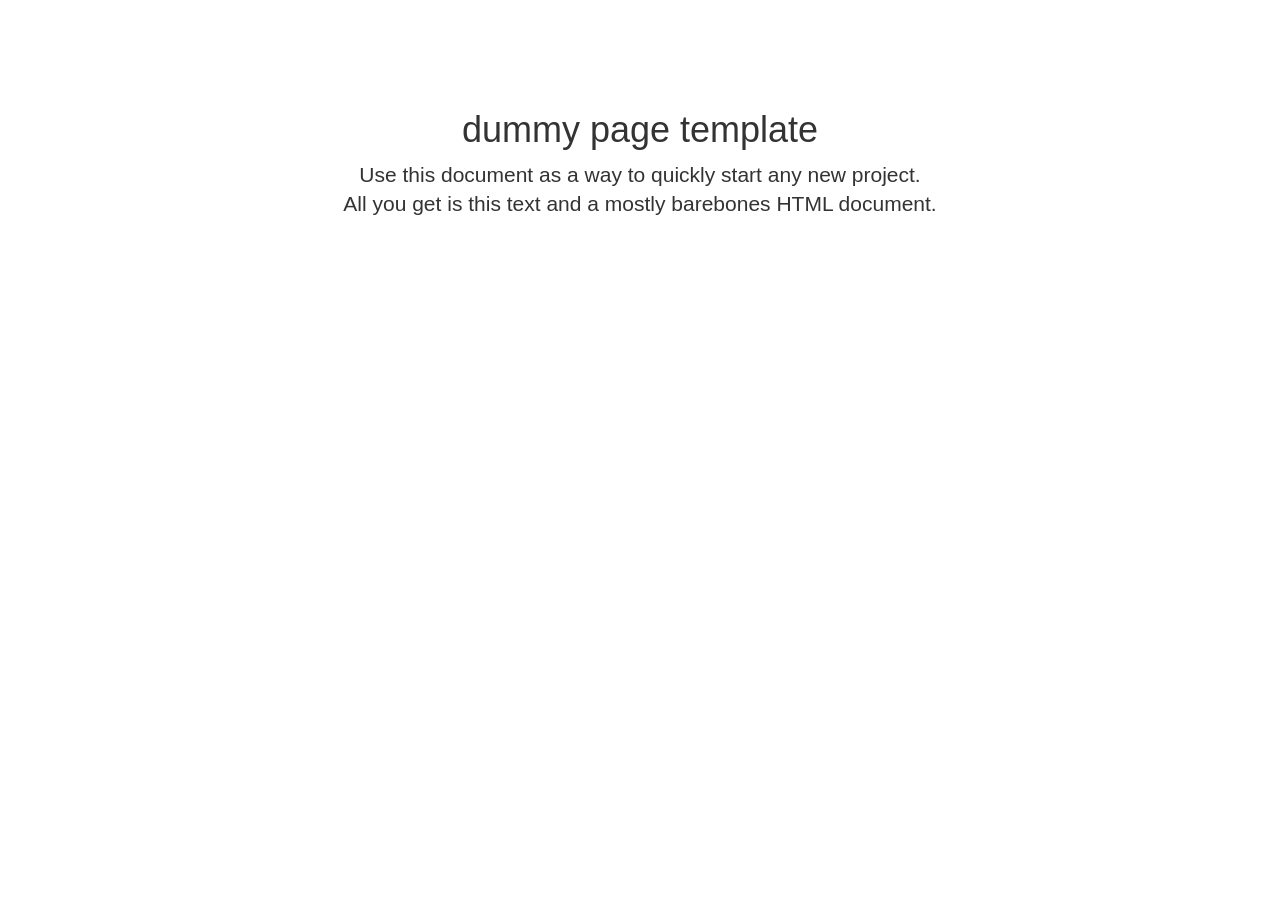
<file: src/main/resources/templates/index.html>
<!DOCTYPE html>
<html lang="en" xmlns:th="http://www.thymeleaf.org">
<head>

    <title>Starter Template for Bootstrap</title>

    <!-- Bootstrap core CSS -->
    <link href="https://maxcdn.bootstrapcdn.com/bootstrap/3.3.6/css/bootstrap.min.css" rel="stylesheet" />

    <!-- Custom styles for this template -->
    <style>
        body {
            padding-top: 50px;
        }

        .starter-template {
            padding: 40px 15px;
            text-align: center;
        }
    </style>

    <!-- HTML5 shim and Respond.js IE8 support of HTML5 elements and media queries -->
    <!--[if lt IE 9]>
    <script src="https://oss.maxcdn.com/html5shiv/3.7.2/html5shiv.min.js"></script>
    <script src="https://oss.maxcdn.com/respond/1.4.2/respond.min.js"></script>
    <![endif]-->
</head>
<head th:replace="common/header :: common-header" />
<body>
    <div th:replace="common/navbar :: common-navbar" />
 

<div class="container">

    <div class="starter-template">
        <h1 th:text="#{index.main.callout}">dummy page template</h1>
        <p class="lead">Use this document as a way to quickly start any new project.<br /> All you get is this text and a
            mostly barebones HTML document.</p>
    </div>

</div><!-- /.container -->

<!-- Bootstrap core JavaScript
================================================== -->
<!-- Placed at the end of the document so the pages load faster -->
<script src="https://ajax.googleapis.com/ajax/libs/jquery/1.11.1/jquery.min.js"></script>
<script src="https://maxcdn.bootstrapcdn.com/bootstrap/3.3.6/js/bootstrap.min.js"></script>
</body>
</html>
</file>
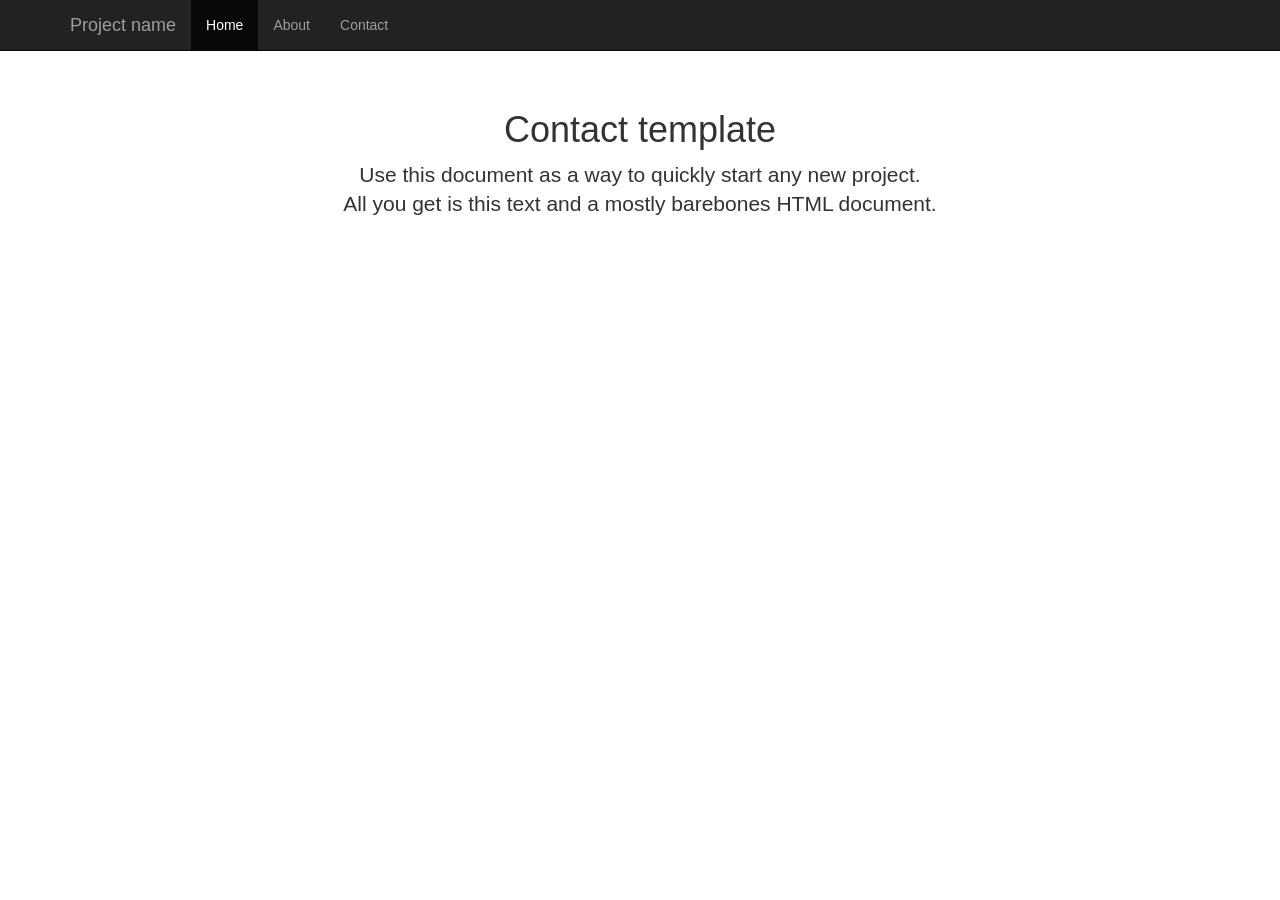
<file: src/main/resources/templates/contact.html>
<!DOCTYPE html>
<html lang="en" xmlns:th="http://www.thymeleaf.org">
<head>

    <title>Starter Template for Bootstrap</title>

    <!-- Bootstrap core CSS -->
    <link href="https://maxcdn.bootstrapcdn.com/bootstrap/3.3.6/css/bootstrap.min.css" rel="stylesheet" />

    <!-- Custom styles for this template -->
    <style>
        body {
            padding-top: 50px;
        }

        .starter-template {
            padding: 40px 15px;
            text-align: center;
        }
    </style>

    <!-- HTML5 shim and Respond.js IE8 support of HTML5 elements and media queries -->
    <!--[if lt IE 9]>
    <script src="https://oss.maxcdn.com/html5shiv/3.7.2/html5shiv.min.js"></script>
    <script src="https://oss.maxcdn.com/respond/1.4.2/respond.min.js"></script>
    <![endif]-->
</head>

<body>

<div class="navbar navbar-inverse navbar-fixed-top" role="navigation">
    <div class="container">
        <div class="navbar-header">
            <button type="button" class="navbar-toggle collapsed" data-toggle="collapse" data-target=".navbar-collapse">
                <span class="sr-only">Toggle navigation</span>
                <span class="icon-bar"></span>
                <span class="icon-bar"></span>
                <span class="icon-bar"></span>
            </button>
            <a class="navbar-brand" href="#">Project name</a>
        </div>
        <div class="collapse navbar-collapse">
            <ul class="nav navbar-nav">
                <li class="active"><a href="#">Home</a></li>
                <li><a href="#about">About</a></li>
                <li><a href="#contact">Contact</a></li>
            </ul>
        </div><!--/.nav-collapse -->
    </div>
</div>

<div class="container">

    <div class="starter-template">
        <h1>Contact template</h1>
        <p class="lead">Use this document as a way to quickly start any new project.<br /> All you get is this text and a
            mostly barebones HTML document.</p>
    </div>

</div><!-- /.container -->

<!-- Bootstrap core JavaScript
================================================== -->
<!-- Placed at the end of the document so the pages load faster -->
<script src="https://ajax.googleapis.com/ajax/libs/jquery/1.11.1/jquery.min.js"></script>
<script src="https://maxcdn.bootstrapcdn.com/bootstrap/3.3.6/js/bootstrap.min.js"></script>
</body>
</html>
</file>
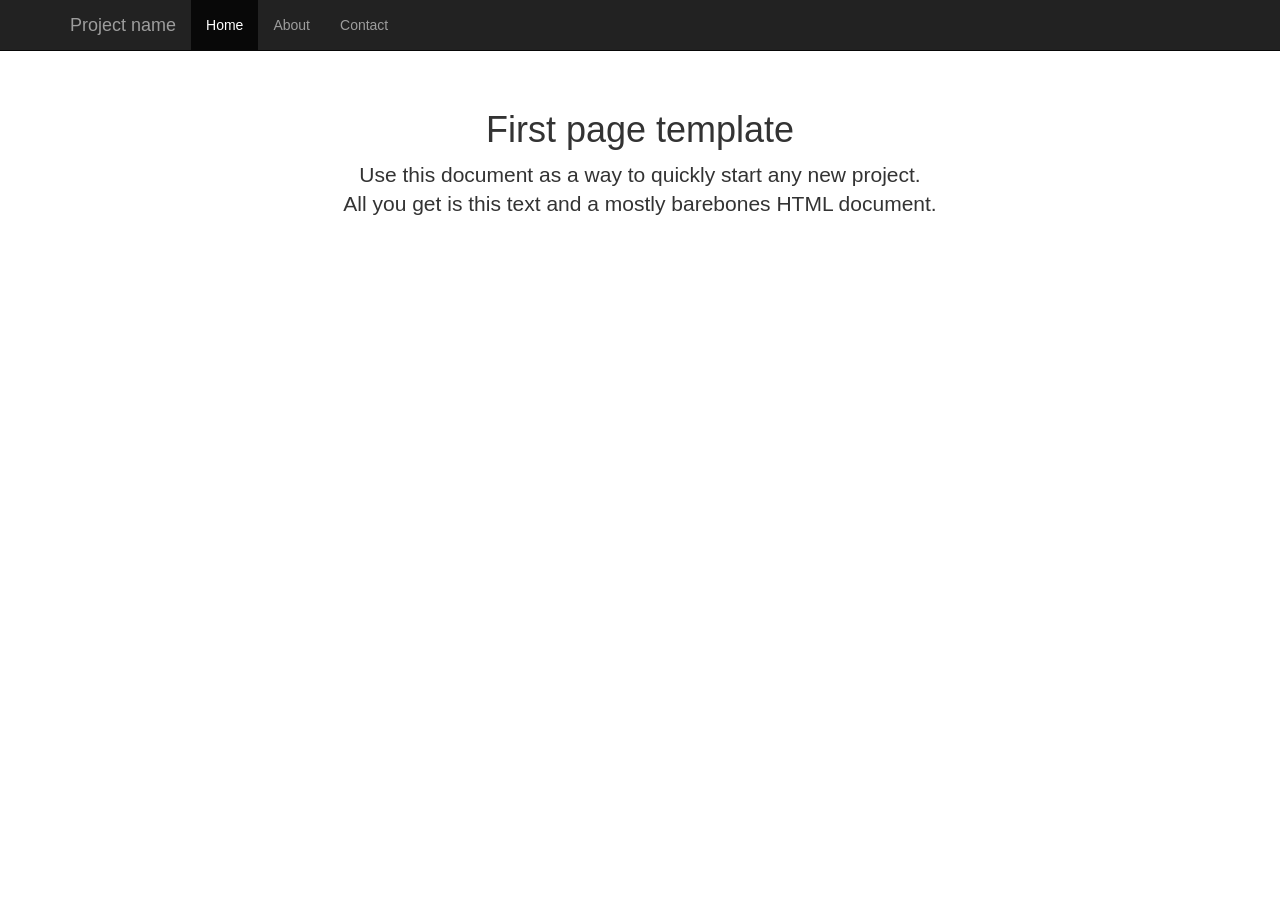
<file: src/main/resources/templates/first.html>
<!DOCTYPE html>
<html lang="en" xmlns:th="http://www.thymeleaf.org">
<head>

    <title>Starter Template for Bootstrap</title>

    <!-- Bootstrap core CSS -->
    <link href="https://maxcdn.bootstrapcdn.com/bootstrap/3.3.6/css/bootstrap.min.css" rel="stylesheet" />

    <!-- Custom styles for this template -->
    <style>
        body {
            padding-top: 50px;
        }

        .starter-template {
            padding: 40px 15px;
            text-align: center;
        }
    </style>

    <!-- HTML5 shim and Respond.js IE8 support of HTML5 elements and media queries -->
    <!--[if lt IE 9]>
    <script src="https://oss.maxcdn.com/html5shiv/3.7.2/html5shiv.min.js"></script>
    <script src="https://oss.maxcdn.com/respond/1.4.2/respond.min.js"></script>
    <![endif]-->
</head>

<body>

<div class="navbar navbar-inverse navbar-fixed-top" role="navigation">
    <div class="container">
        <div class="navbar-header">
            <button type="button" class="navbar-toggle collapsed" data-toggle="collapse" data-target=".navbar-collapse">
                <span class="sr-only">Toggle navigation</span>
                <span class="icon-bar"></span>
                <span class="icon-bar"></span>
                <span class="icon-bar"></span>
            </button>
            <a class="navbar-brand" href="#">Project name</a>
        </div>
        <div class="collapse navbar-collapse">
            <ul class="nav navbar-nav">
                <li class="active"><a href="#">Home</a></li>
                <li><a href="#about">About</a></li>
                <li><a href="#contact">Contact</a></li>
            </ul>
        </div><!--/.nav-collapse -->
    </div>
</div>

<div class="container">

    <div class="starter-template">
        <h1>First page template</h1>
        <p class="lead">Use this document as a way to quickly start any new project.<br /> All you get is this text and a
            mostly barebones HTML document.</p>
    </div>

</div><!-- /.container -->

<!-- Bootstrap core JavaScript
================================================== -->
<!-- Placed at the end of the document so the pages load faster -->
<script src="https://ajax.googleapis.com/ajax/libs/jquery/1.11.1/jquery.min.js"></script>
<script src="https://maxcdn.bootstrapcdn.com/bootstrap/3.3.6/js/bootstrap.min.js"></script>
</body>
</html>
</file>
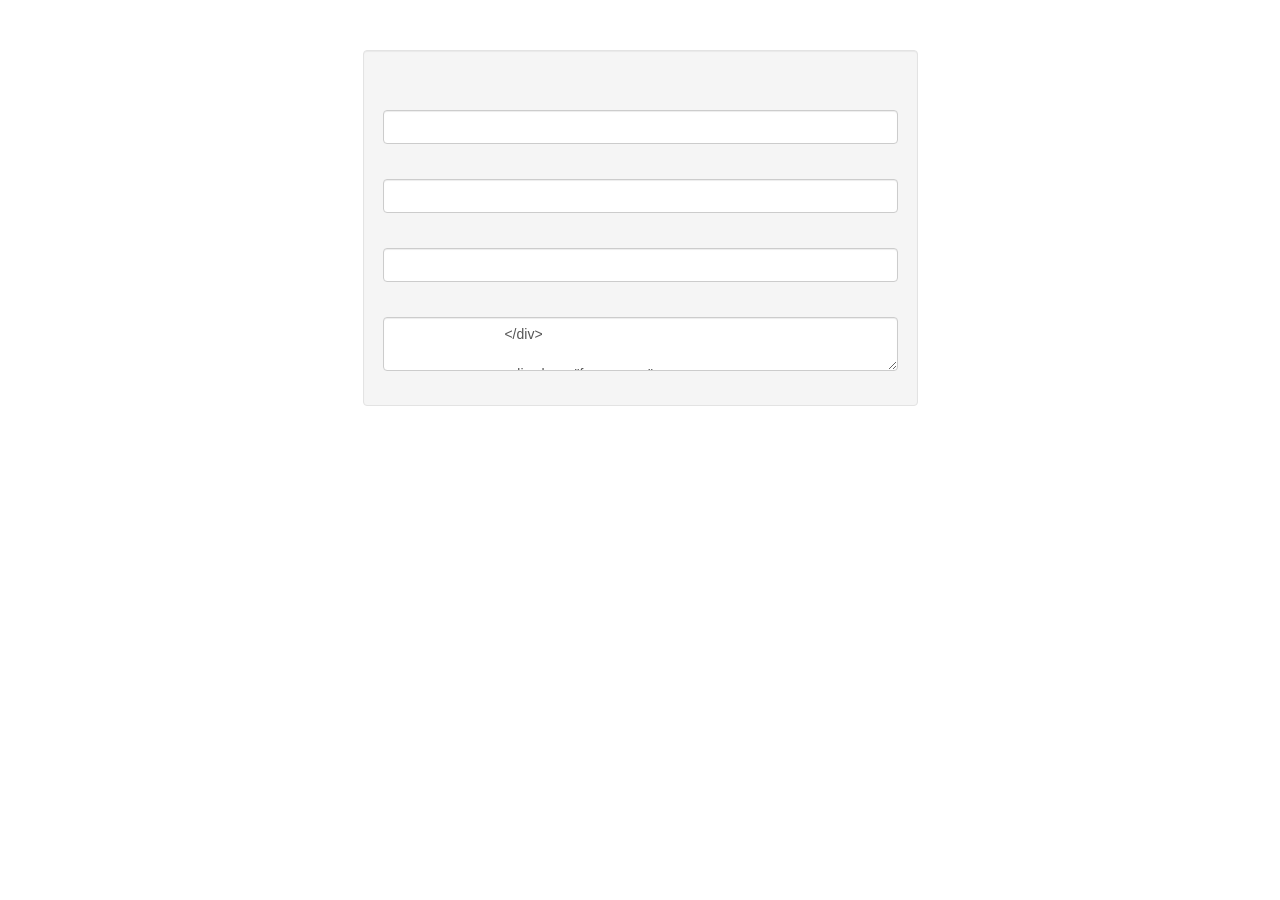
<file: src/main/resources/templates/contact/contact.html>
<!DOCTYPE html>
<html lang="en" xmlns:th="http://www.thymeleaf.org">
<head>

    <title>Starter Template for Bootstrap</title>

    <!-- Bootstrap core CSS -->
    <link href="https://maxcdn.bootstrapcdn.com/bootstrap/3.3.6/css/bootstrap.min.css" rel="stylesheet" />

    <!-- Custom styles for this template -->
    <style>
        body {
            padding-top: 50px;
        }

        .starter-template {
            padding: 40px 15px;
            text-align: center;
        }
    </style>

    <!-- HTML5 shim and Respond.js IE8 support of HTML5 elements and media queries -->
    <!--[if lt IE 9]>
    <script src="https://oss.maxcdn.com/html5shiv/3.7.2/html5shiv.min.js"></script>
    <script src="https://oss.maxcdn.com/respond/1.4.2/respond.min.js"></script>
    <![endif]-->
</head>
<head th:replace="common/header :: common-header" />

<body>

    <div th:replace="common/navbar :: common-navbar" />

    <div class="container">

        <div class="row">

            <div class="col-md-6 col-md-offset-3">

                <div class="well">

                    <div class="text-center">

                        <h1 th:text="#{contact.h1.text}"></h1>
                        <p class="lead" th:text="#{contact.p.lead}"></p>

                        <form id="contactForm"
                              th:action="@{/contact/}"
                              th:object="${feedback}"
                              method="post"
                              class="text-left">

                            <div class="form-group">
                                <label for="email" th:text="#{form.email}"></label>
                                <input type="email" id="email" th:field="*{email}" class="form-control"/>
                            </div>

                            <div class="form-group">
                                <label for="firstName" th:text="#{form.firstname}"></label>
                                <input type="text" id="firstName" th:field="*{firstName}" class="form-control"/>
                            </div>

                            <div class="form-group">
                                <label for="lastName" th:text="#{form.lastname}"></label>
                                <input type="text" id="lastName" th:field="*{lastName}" class="form-control"/>
                            </div>

                            <div class="form-group">
                                <label for="feedback" th:text="#{contact.feedback.form.text}"></label>
                                <textarea  id="feedback" th:field="*{feedback}" class="form-control"/>
                            </div>

                            <div class="form-group">
                                <button type="submit" class="btn btn-primary" th:text="#{form.submit}"></button>
                            </div>

                        </form>
                    </div>
                </div>
            </div>
        </div>
    </div>

    <!-- Bootstrap core JavaScript
    ================================================== -->
    <!-- Placed at the end of the document so the pages load faster -->
    <div th:replace="common/header :: before-body-scripts" />

</body>
</html>
</file>
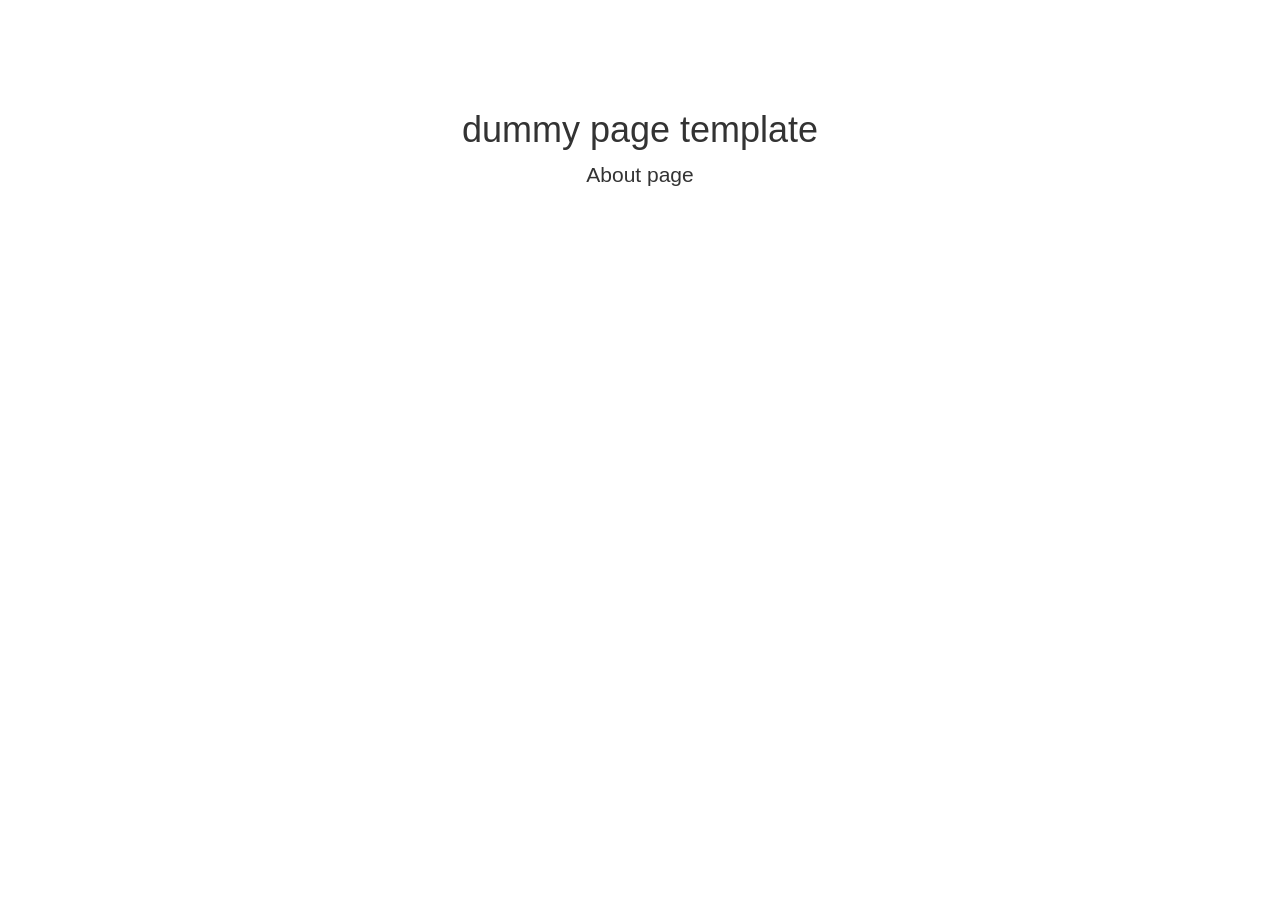
<file: src/main/resources/templates/copy/about.html>
<!DOCTYPE html>
<html lang="en" xmlns:th="http://www.thymeleaf.org">
<head>

    <title>Starter Template for Bootstrap</title>

    <!-- Bootstrap core CSS -->
    <link href="https://maxcdn.bootstrapcdn.com/bootstrap/3.3.6/css/bootstrap.min.css" rel="stylesheet" />

    <!-- Custom styles for this template -->
    <style>
        body {
            padding-top: 50px;
        }

        .starter-template {
            padding: 40px 15px;
            text-align: center;
        }
    </style>

    <!-- HTML5 shim and Respond.js IE8 support of HTML5 elements and media queries -->
    <!--[if lt IE 9]>
    <script src="https://oss.maxcdn.com/html5shiv/3.7.2/html5shiv.min.js"></script>
    <script src="https://oss.maxcdn.com/respond/1.4.2/respond.min.js"></script>
    <![endif]-->
</head>
<head th:replace="common/header :: common-header" />
<body>

   <div th:replace="common/navbar :: common-navbar" />

<div class="container">

    <div class="starter-template">
        <h1 th:text="#{index.main.callout}">dummy page template</h1>
        <p class="lead">About page</p>
    </div>

</div><!-- /.container -->

<!-- Bootstrap core JavaScript
================================================== -->
<!-- Placed at the end of the document so the pages load faster -->
<script src="https://ajax.googleapis.com/ajax/libs/jquery/1.11.1/jquery.min.js"></script>
<script src="https://maxcdn.bootstrapcdn.com/bootstrap/3.3.6/js/bootstrap.min.js"></script>
</body>
</html>
</file>
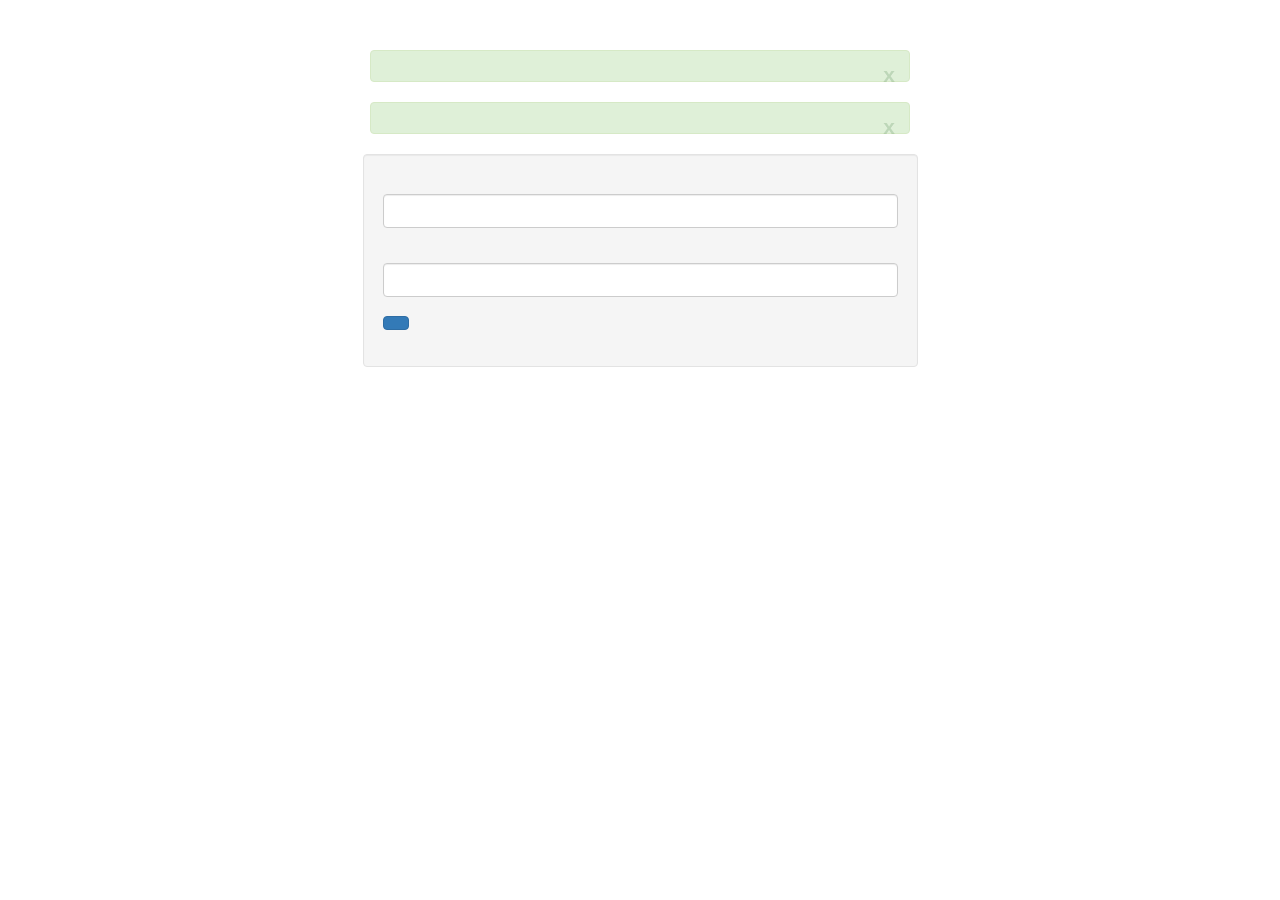
<file: src/main/resources/templates/forgotpassword/changePassword.html>
<!DOCTYPE html>
<html lang="en" xmlns:th="http://www.thymeleaf.org">
<head>

    <title>Starter Template for Bootstrap</title>

    <!-- Bootstrap core CSS -->
    <link href="https://maxcdn.bootstrapcdn.com/bootstrap/3.3.6/css/bootstrap.min.css" rel="stylesheet" />

    <!-- Custom styles for this template -->
    <style>
        body {
            padding-top: 50px;
        }

        .starter-template {
            padding: 40px 15px;
            text-align: center;
        }
    </style>

    <!-- HTML5 shim and Respond.js IE8 support of HTML5 elements and media queries -->
    <!--[if lt IE 9]>
    <script src="https://oss.maxcdn.com/html5shiv/3.7.2/html5shiv.min.js"></script>
    <script src="https://oss.maxcdn.com/respond/1.4.2/respond.min.js"></script>
    <![endif]-->
</head>
<head th:replace="common/header :: common-header" />

<body>

    <div th:replace="common/navbar :: common-navbar" />

    <div class="container">
    <div class="col-md-6 col-md-offset-3 text-center">
            <div th:if="${passwordUpdStatus != null}" class="alert alert-success alert-dismissible" role="alert">
                <button type="button" class="close" data-dismiss="alert" aria-label="Close">
                    <span aria-hidden="true">x</span>
                </button>
                <p th:text="#{passwordUpdStatus.success}"></p>
            </div>
            <div th:if="${updatePwdUrl != null}" class="alert alert-success alert-dismissible" role="alert">
                <button type="button" class="close" data-dismiss="alert" aria-label="Close">
                    <span aria-hidden="true">x</span>
                </button>
                <p th:text="#{updatepassword.url.invalid}"></p>
            </div>
        </div>

        <div class="row">

            <div class="col-md-6 col-md-offset-3">

                <div class="well">

                    <div class="text-center">

                        <form id="changepasswordform"
                              th:action="@{/changepassword}"
                              method="post"
                              role="form"
                              class="text-left">
							<input type="hidden" name="principal_id" id="principal_id" th:value="${principalId}" />
                            <div class="form-group">
                                <label for="password1" th:text="#{changepassword.form.password1}"></label>
                                <input type="password" id="password1" name="password1" class="form-control"/>
                            </div>
                            
                            <div class="form-group">
                                <label for="password2" th:text="#{changepassword.form.password2}"></label>
                                <input type="password" id="password2" name="password2" class="form-control"/>
                            </div>

                            <div class="form-group">
                                <button type="submit" class="btn btn-primary" th:text="#{changepassword.form.submit}"></button>
                            </div>

                        </form>
                    </div>
                </div>
            </div>
        </div>
    </div>

    <!-- Bootstrap core JavaScript
    ================================================== -->
    <!-- Placed at the end of the document so the pages load faster -->
    <div th:replace="common/header :: before-body-scripts" />

</body>
</html>
</file>
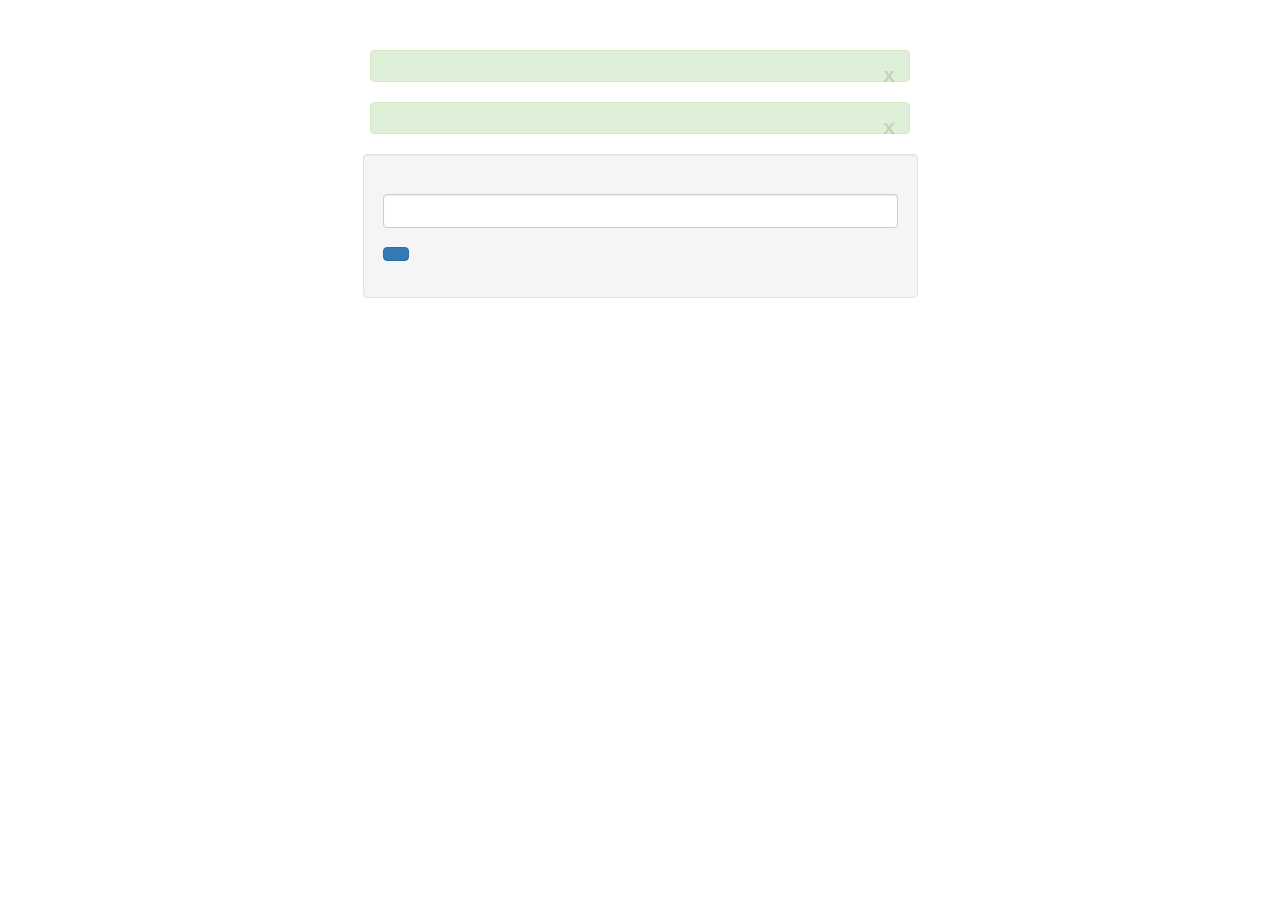
<file: src/main/resources/templates/forgotpassword/emailForm.html>
<!DOCTYPE html>
<html lang="en" xmlns:th="http://www.thymeleaf.org">
<head>

    <title>Starter Template for Bootstrap</title>

    <!-- Bootstrap core CSS -->
    <link href="https://maxcdn.bootstrapcdn.com/bootstrap/3.3.6/css/bootstrap.min.css" rel="stylesheet" />

    <!-- Custom styles for this template -->
    <style>
        body {
            padding-top: 50px;
        }

        .starter-template {
            padding: 40px 15px;
            text-align: center;
        }
    </style>

    <!-- HTML5 shim and Respond.js IE8 support of HTML5 elements and media queries -->
    <!--[if lt IE 9]>
    <script src="https://oss.maxcdn.com/html5shiv/3.7.2/html5shiv.min.js"></script>
    <script src="https://oss.maxcdn.com/respond/1.4.2/respond.min.js"></script>
    <![endif]-->
</head>
<head th:replace="common/header :: common-header" />

<body>

    <div th:replace="common/navbar :: common-navbar" />

    <div class="container">
    <div class="col-md-6 col-md-offset-3 text-center">
            <div th:if="${isMailSent != null}" class="alert alert-success alert-dismissible" role="alert">
                <button type="button" class="close" data-dismiss="alert" aria-label="Close">
                    <span aria-hidden="true">x</span>
                </button>
                <p th:text="#{forgotmypassword.message.sent.success}"></p>
            </div>
            <div th:if="${userNotExist !=null}" class="alert alert-success alert-dismissible" role="alert">
                <button type="button" class="close" data-dismiss="alert" aria-label="Close">
                    <span aria-hidden="true">x</span>
                </button>
                <p th:text="#{forgotmypassword.email.notexist}"></p>
            </div>
        </div>

        <div class="row">

            <div class="col-md-6 col-md-offset-3">

                <div class="well">

                    <div class="text-center">

                        <form id="forgotpasswordform"
                              th:action="@{/forgotpassword}"
                              method="post"
                              role="form"
                              class="text-left">

                            <div class="form-group">
                                <label for="email" th:text="#{forgotpassword.form.email}"></label>
                                <input type="email" id="email" name="email" class="form-control"/>
                            </div>

                            <div class="form-group">
                                <button type="submit" class="btn btn-primary" th:text="#{passwordform.submit}"></button>
                            </div>

                        </form>
                    </div>
                </div>
            </div>
        </div>
    </div>

    <!-- Bootstrap core JavaScript
    ================================================== -->
    <!-- Placed at the end of the document so the pages load faster -->
    <div th:replace="common/header :: before-body-scripts" />

</body>
</html>
</file>
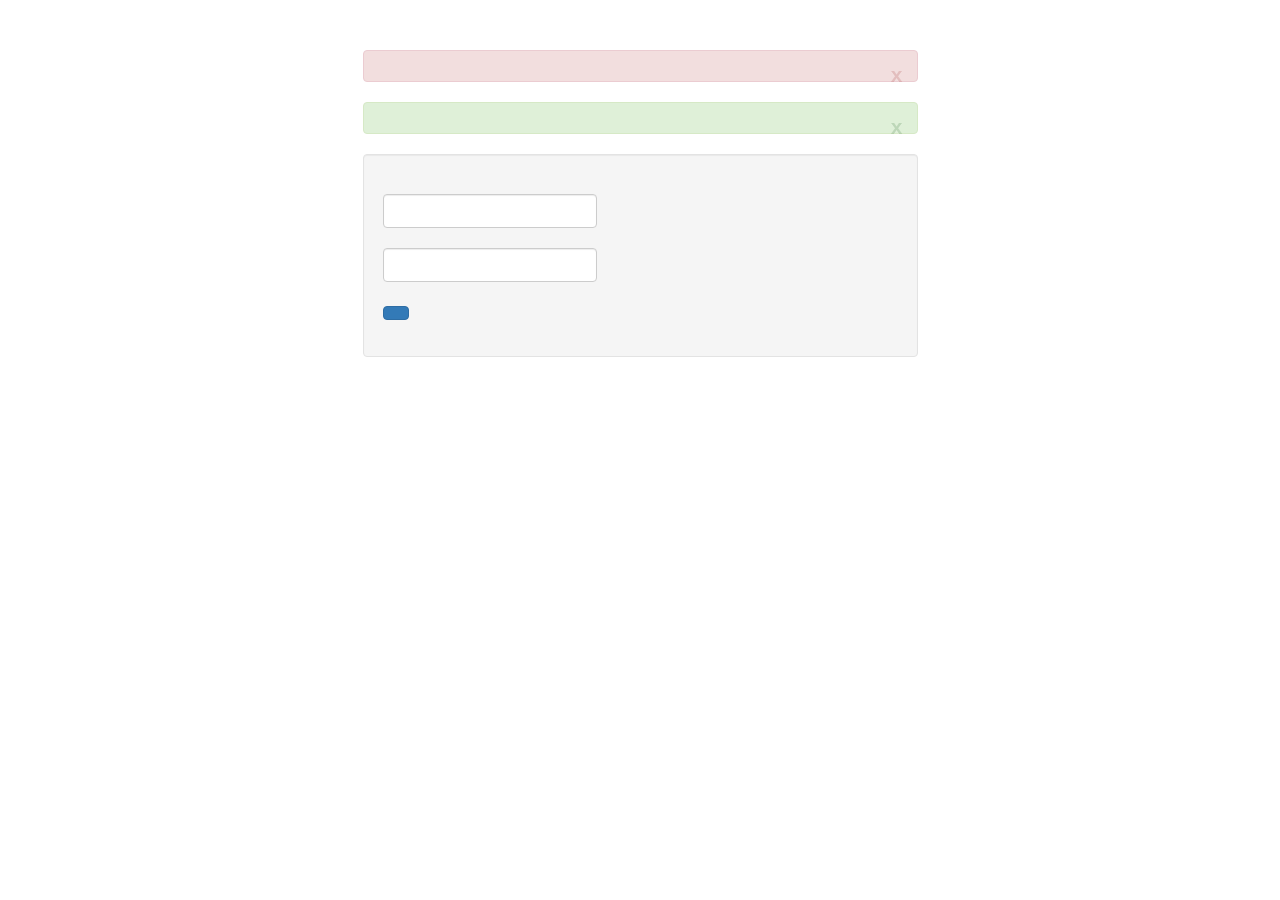
<file: src/main/resources/templates/user/login.html>
<!DOCTYPE html>
<html lang="en" xmlns:th="http://www.thymeleaf.org">
<head>

    <title>Starter Template for Bootstrap</title>

    <!-- Bootstrap core CSS -->
    <link href="https://maxcdn.bootstrapcdn.com/bootstrap/3.3.6/css/bootstrap.min.css" rel="stylesheet" />

    <!-- Custom styles for this template -->
    <style>
        body {
            padding-top: 50px;
        }

        .starter-template {
            padding: 40px 15px;
            text-align: center;
        }
    </style>

    <!-- HTML5 shim and Respond.js IE8 support of HTML5 elements and media queries -->
    <!--[if lt IE 9]>
    <script src="https://oss.maxcdn.com/html5shiv/3.7.2/html5shiv.min.js"></script>
    <script src="https://oss.maxcdn.com/respond/1.4.2/respond.min.js"></script>
    <![endif]-->
</head>

<head th:replace="common/header :: common-header" />

<body>

    <div th:replace="common/navbar :: common-navbar" />

    <div class="container">
    
    	<div class="row">
    		<div class="col-md-6 col-md-offset-3 text-center">
    			<div th:if="${param.error}" class="alert alert-danger alert-dismissable" role="alert">
    				<button type="button" class="close" data-dismiss="alert" aria-label="Close">
    					<span aria-hidden ="true" >x</span>
    				</button>
    				<p th:text ="#{login.error.message}" />
    			</div>
    			
    			<div th:if="${param.logout}" class="alert alert-success alert-dismissable" role="alert">
    				<button type="button" class="close" data-dismiss="alert" aria-label="Close">
    					<span aria-hidden="true">x</span>
    				</button>
    				<p th:text="#{login.logout.success}"/>
    			</div>
    			
    		</div>
    	</div>

        <div class="row">

            <div class="col-md-6 col-md-offset-3">

                <div class="well">

                    <div class="text-center">
                    	<h1 th:text="#{login.h1.text}" />
                    	<p class="lead" th:text="#{login.p.lead}"/>
                    </div>
                    <div class="text-left">
						<form id="loginForm" th:action="@{/login}" method="post">
							<div class="form-group" >
								<label for="username" th:text="#{login.form.username}"/>
								<input type="text" id="username" name ="username" class ="form-control"/>
							</div>
							<div class="form-group">
								<label for="password" th:text="#{login.form.password}" />
								<input type="password" id="password" name="password" class="form-control"/>
							</div>
							
							<div class="form-group">
								<button type="submit" th:text="#{navbar.login.text}" class="btn btn-primary"/> 
								
							</div>
						
						</form>      
						<a th:href="@{/forgotpassword}" th:text="#{login.forgot.password.text}"/>              
                    </div>

                      
                </div>
            </div>
        </div>
    </div>

    <!-- Bootstrap core JavaScript
    ================================================== -->
    <!-- Placed at the end of the document so the pages load faster -->
    <div th:replace="common/header :: before-body-scripts" />

</body>
</html>
</file>
